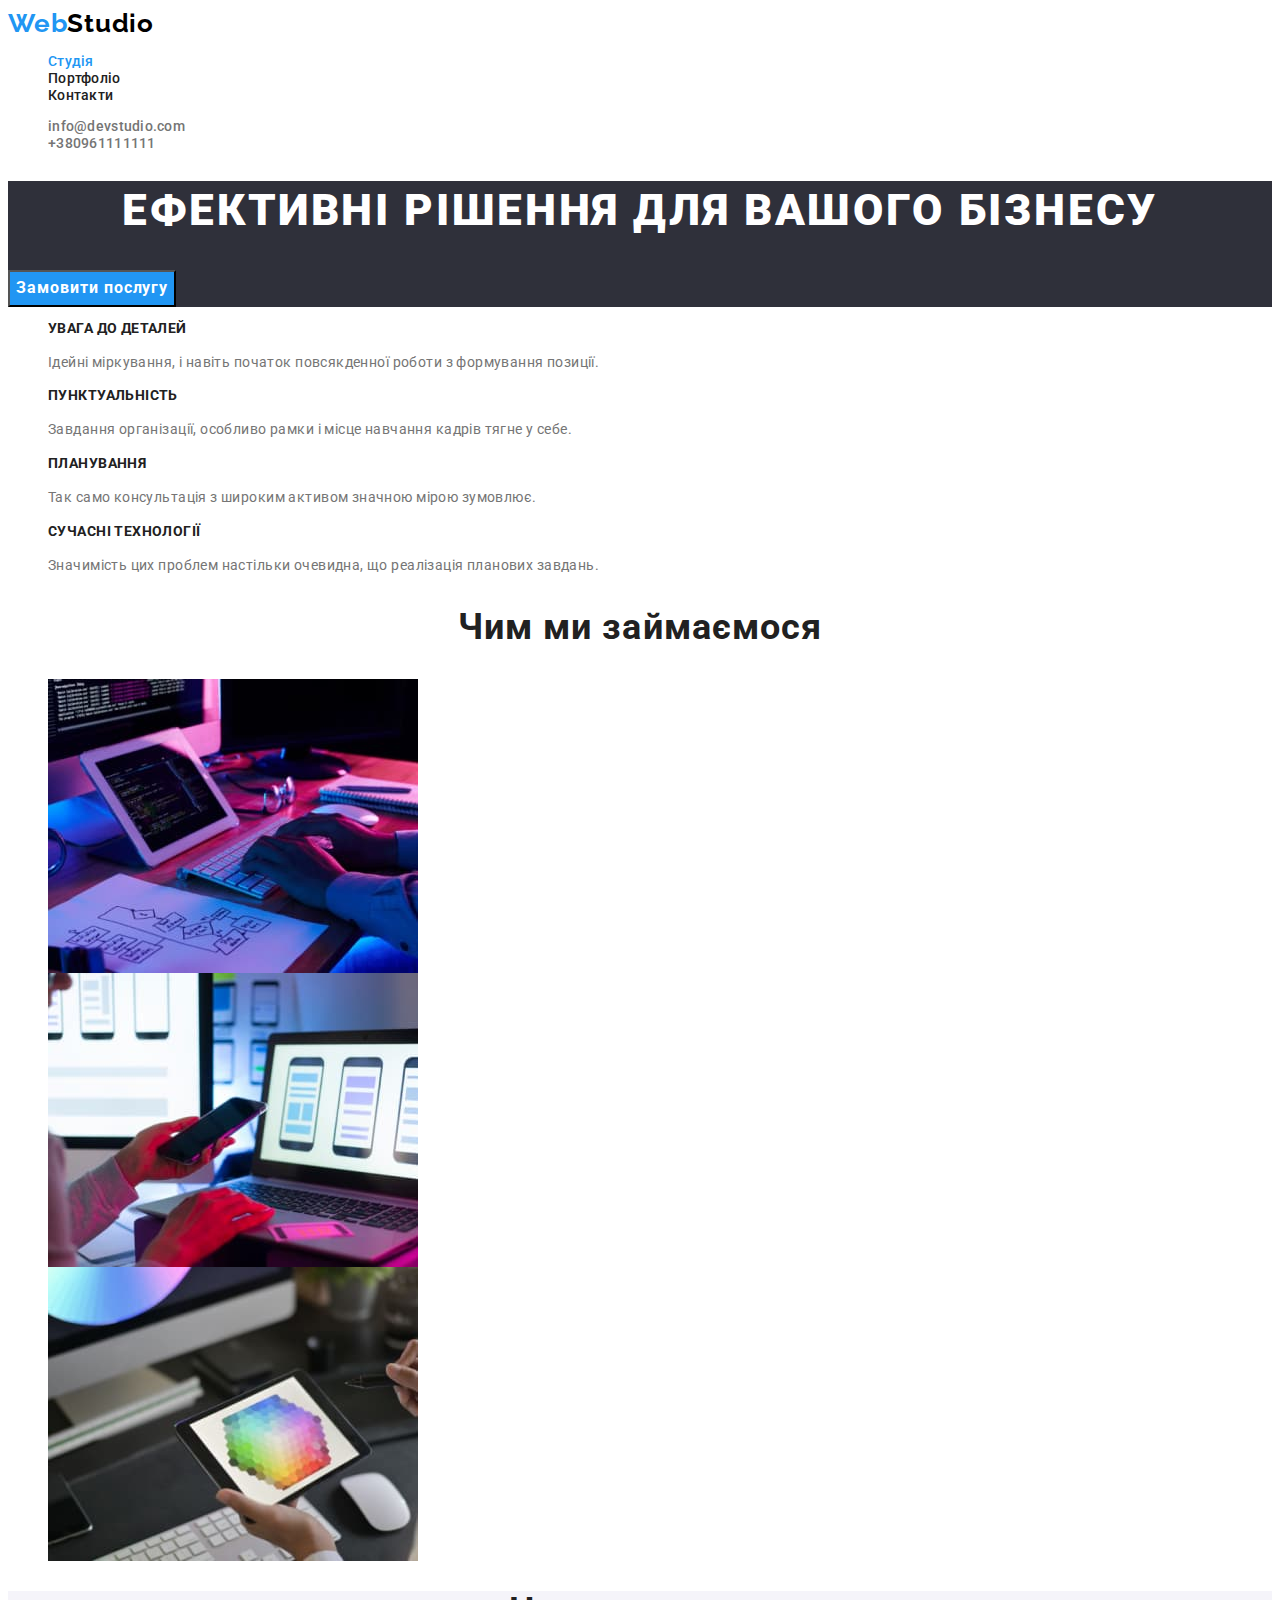
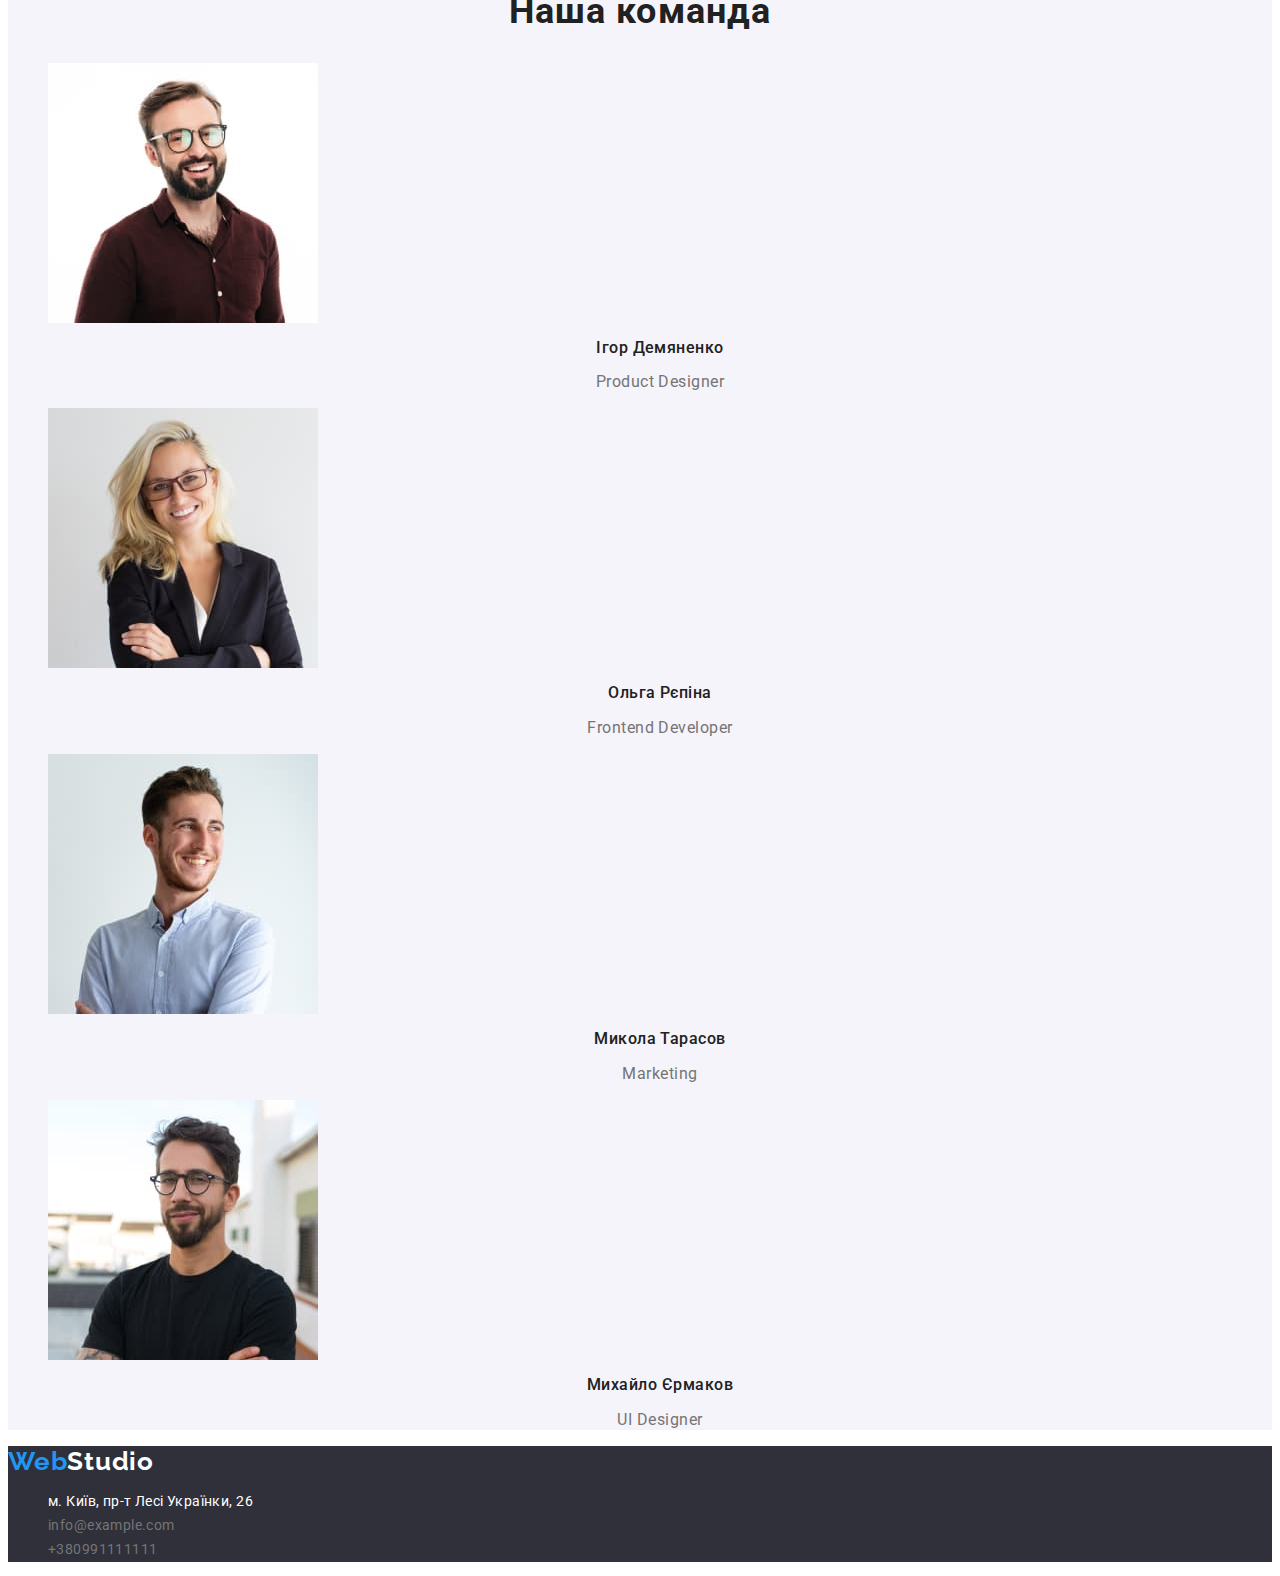
<file: index.html>
<!DOCTYPE html>
<html lang="uk">
<head>
    <meta charset="UTF-8">
    <meta http-equiv="X-UA-Compatible" content="IE=edge">
    <meta name="viewport" content="width=device-width, initial-scale=1.0">
    <title>Document</title>
    <link rel="preconnect" href="https://fonts.googleapis.com">
    <link rel="preconnect" href="https://fonts.gstatic.com" crossorigin>
    <link href="https://fonts.googleapis.com/css2?family=Raleway:wght@700&family=Roboto:wght@400;500;700;900&display=swap"
        rel="stylesheet">
    <link rel="stylesheet" href="./css/style.css">
</head>
<body>
    <!--шапка сайта-->
    <header>
        <nav>
            <a href="./index.html" class="logo">Web<span class="logo-head">Studio</span></a>
            
            <ul class="site-nav list">
                <li><a href="#"  class="link current">Студія</a></li>
                <li><a href="./portfolio.html"class="link">Портфоліо</a></li>
                <li><a href="#" class="link" class="link">Контакти</a></li>
            </ul>

        </nav>
            
            
            <ul class="auth-nav list">
                <li><a href="mailto:info@devstudio.com" class="auth-nav-link">info@devstudio.com</a></li>
                <li><a href="tel:+380961111111" class="auth-nav-link">+380961111111</a></li>
            </ul>
    
    </header>
<main>
        <!--герой-->
       
            <section class="hero">
                <h1 class="hero-title">Ефективні рішення для вашого бізнесу</h1>
                <button type="button" class="hero-button" >Замовити послугу</button>
            </section>
        
        <!--вставка без заголовка-->
        <section class="section">
            <!--delete h2 lower-->
            <h2 class="visually-hidden">Особливості</h2>
            <ul class="features list">
                <!--почему подсвечивает і ?-->
                <li>
                    <h3 class="features-title">Увага до деталей</h3>
                    <p class="features-text">Ідейні міркування, і навіть початок повсякденної роботи з формування позиції.</p>
                </li>
                <li>
                    <h3 class="features-title">Пунктуальність</h3>
                    <p class="features-text">Завдання організації, особливо рамки і місце навчання кадрів тягне у себе.</p>
                </li>
                <li>
                    <h3 class="features-title">Планування</h3>
                    <p class="features-text">Так само консультація з широким активом значною мірою зумовлює.</p>
                </li>
                <li>
                    <h3 class="features-title">Сучасні технології</h3>
                    <p class="features-text">Значимість цих проблем настільки очевидна, що реалізація планових завдань.</p>
                </li>
        
            </ul>
        </section>
        <!--направления компании-->
        <section class="section">
            <h2 class="section-title">Чим ми займаємося</h2>
            <ul class="list">
                <li><img src="images/box1.jpg" alt="людина набирає код на клавіатурі, на планшеті" width="370"></li>
                <li><img src="images/box2.jpg" alt="жіноча рука тримає телефон перед екраном компьютера, де зображено три екрани телефони " width="370"></li>
                <li><img src="images/box3.jpg" alt="дизайнер обирає колір із палітри на екрані планшета " width="370"></li>
            </ul>
        </section>
        <!-- наша команда  -->
        <section class="section-team">
            <h2 class="section-title">Наша команда</h2>
            <ul class="list">
                <li>
                    <img src="./images/tc1.jpg" alt="фото дизайнера Ігор Демяненко" width="270">
                    <h3 class="team-title">Ігор Демяненко</h3>
                    <p class="team-text" lang="en">Product Designer</p>
            </li>
                <li>
                    <img src="./images/tc2.jpg" alt="фото фронт енд розробника Ольга Рєпіна" width="270">
                    <h3 class="team-title">Ольга Рєпіна</h3>
                    <p class="team-text" lang="en">Frontend Developer</p>
                </li>
                <li>
                    <img src="./images/tc3.jpg" alt="фото маркетолога Микола Тарасов" width="270">
                    <h3 class="team-title">Микола Тарасов</h3>
                    <p class="team-text" lang="en">Marketing</p>
                </li>
                <li>
                    <img src="./images/tc4.jpg" alt="фото Юай дизайнера Михайло Єрмаков" width="270">
                    <h3 class="team-title">Михайло Єрмаков</h3>
                    <p class="team-text" lang="en">UI Designer</p>
                </li>
            </ul>
        </section>
</main>
    <footer>
        <a href="./index.html" class="logo">Web<span class="logo-foot">Studio</span></a>
        <address>
            <ul class="list">
                <li><a href="https://goo.gl/maps/buH3xEs2t7yoEVax5" class="link" target="_blank"
                        rel="noopener nofollow"><span class="adress-link">м. Київ, пр-т
                            Лесі Українки, 26</span> </a></li>
                <li><a href="mailto:info@example.com" class="link">info@example.com</a></li>
                <li><a href="tel:+38099111111" class="link">+380991111111</a></li>
            </ul>
        </address>
    </footer>
</body>
</html>
</file>
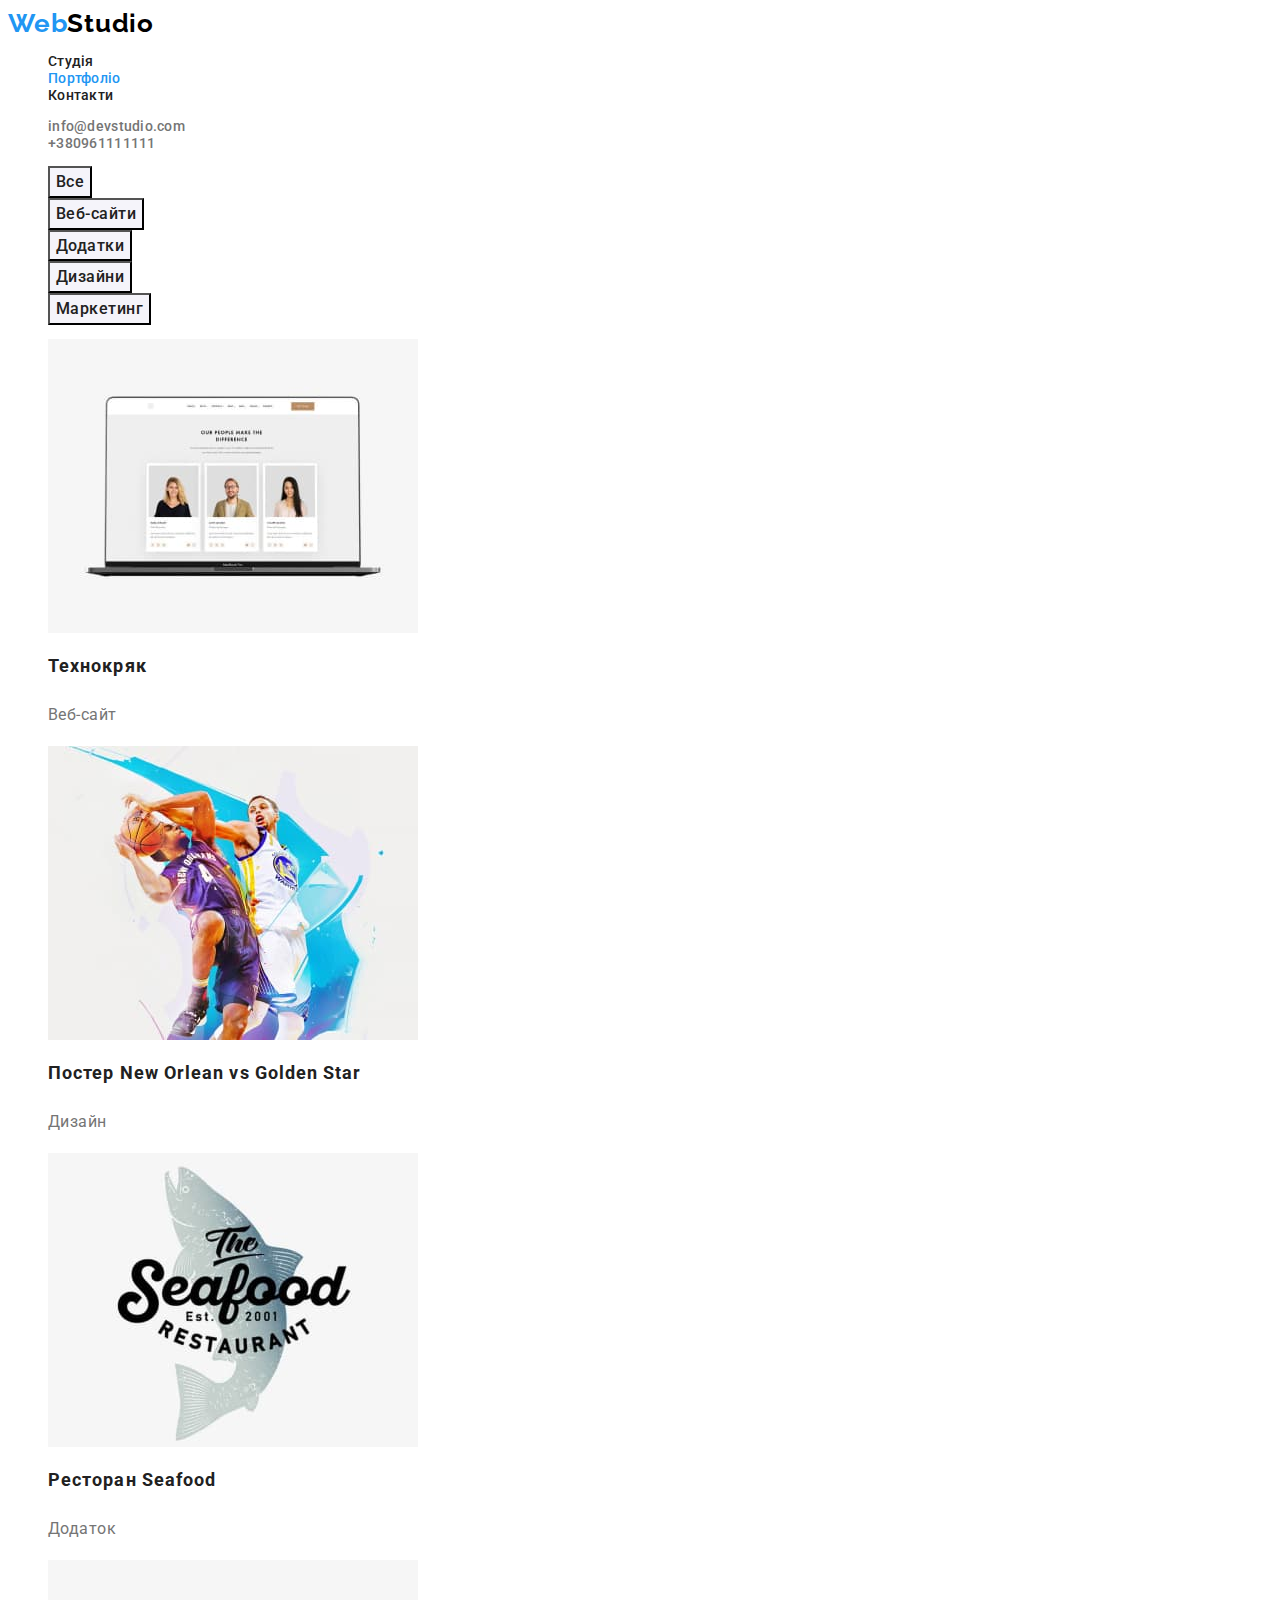
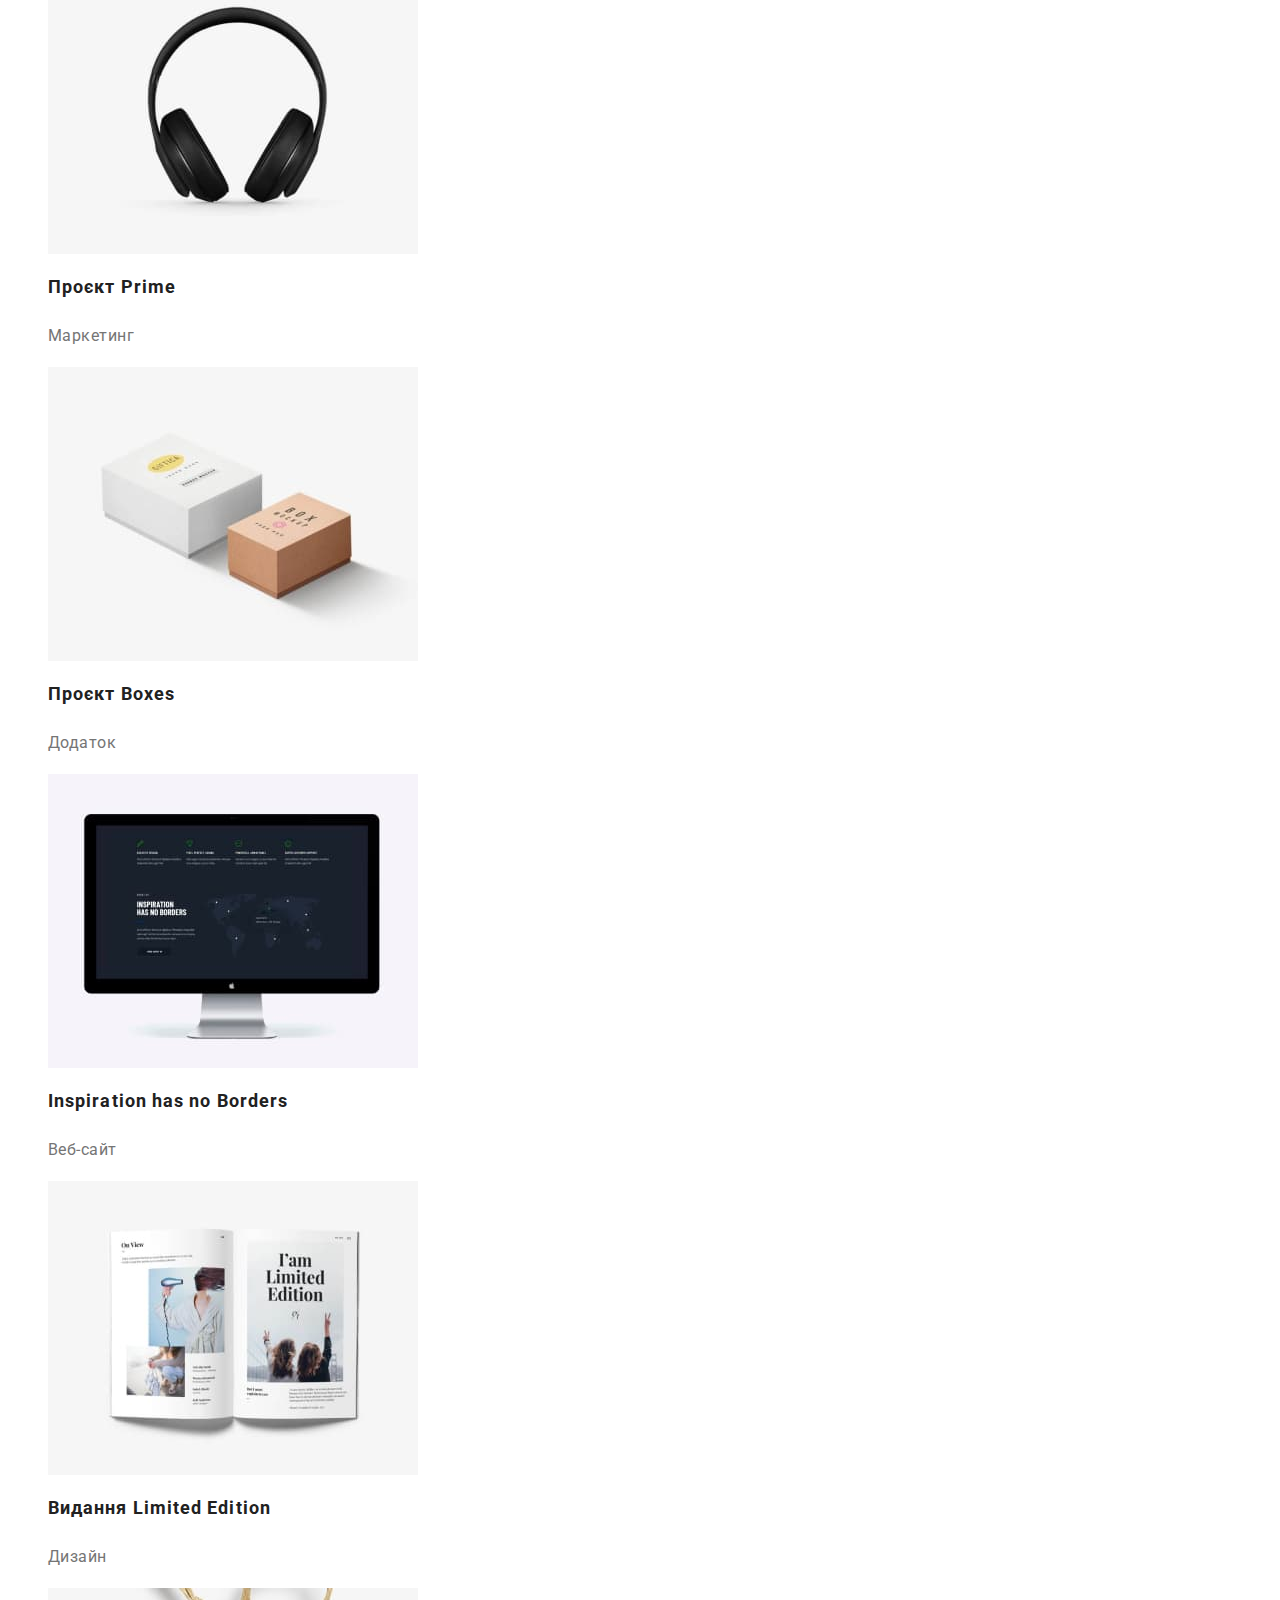
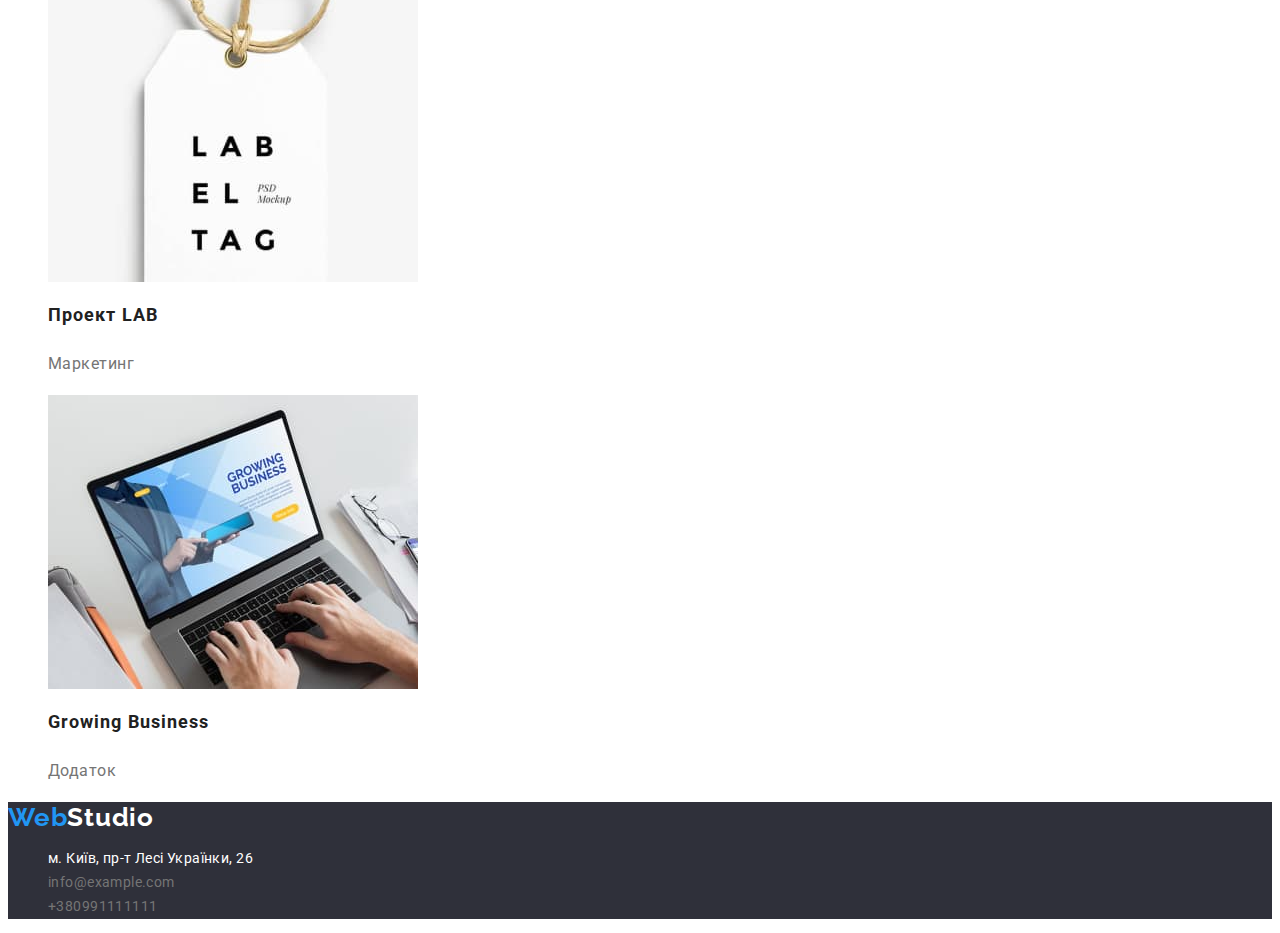
<file: portfolio.html>
<!DOCTYPE html>
<html lang="uk">

<head>
    <meta charset="UTF-8">
    <meta http-equiv="X-UA-Compatible" content="IE=edge">
    <meta name="viewport" content="width=device-width, initial-scale=1.0">
    <title>Document</title>
    <link rel="preconnect" href="https://fonts.googleapis.com">
    <link rel="preconnect" href="https://fonts.gstatic.com" crossorigin>
    <link href="https://fonts.googleapis.com/css2?family=Raleway:wght@700&family=Roboto:wght@400;500;700;900&display=swap"
        rel="stylesheet">
    <link rel="stylesheet" href="./css/style.css">
</head>

<body>
    <header>
        <nav>
        <a href="./index.html" class="logo">Web<span class="logo-head">Studio</span></a>
    
            <ul class="site-nav list">
                <li><a href="./index.html" class="link">Студія</a></li>
                <li><a href="#" class="link current">Портфоліо</a></li>
                <li><a href="#" class="link">Контакти</a></li>
            </ul>
    
        </nav>
    
    
        <ul class="auth-nav list">
            <li><a href="mailto:info@devstudio.com" class="auth-nav-link">info@devstudio.com</a></li>
            <li><a href="tel:+380961111111" class="auth-nav-link">+380961111111</a></li>
        </ul>
    
    </header>
<main>
    <section class="section">
        <h1 class="visually-hidden">selector</h1>
        <ul class="select-menu list">
            <li>
                <button type="button" class="select-button">Все</button>
            </li>
            <li>
                <button type="button" class="select-button">Веб-сайти</button>
            </li>
            <li>
                <button type="button" class="select-button">Додатки</button>
            </li>
            <li>
                <button type="button" class="select-button">Дизайни</button>
            </li>
            <li>
                <button type="button" class="select-button">Маркетинг</button>
            </li>
        </ul>
    
        <ul class="select-menu list">
            <li>
                <a href="#" class="select-link" >
                <img src="./images/1.jpg" alt="відкритий ноутбук з веб-сайтом на екрані" width="370">
                <h2 class="projects-title">Технокряк</h2>
                <p class="projects-text">Веб-сайт</p>
                </a>
            </li>
            <li>
                <a href="#" class="select-link" >
                <img src="./images/2.jpg" alt="два баскетболісти боряться за мяч" width="370">
                <h2 class="projects-title">Постер New Orlean vs Golden Star</h2>
                <p class="projects-text">Дизайн</p>
                </a>
            </li>
            <li>
                <a href="#" class="select-link" >
                <img src="./images/3.jpg" alt="логотип ресторана seafood" width="370">
                <h2 class="projects-title">Ресторан Seafood</h2>
                <p class="projects-text">Додаток</p>
                </a>
            </li>
            <li>
                <a href="#" class="select-link" >
                <img src="./images/4.jpg" alt="великі навушники" width="370">
                <h2 class="projects-title">Проєкт Prime</h2>
                <p class="projects-text">Маркетинг</p>
                </a>
            </li>
            <li>
                <a href="#" class="select-link" >
                <img src="./images/5.jpg" alt="дві коробки з логотипами" width="370">
                <h2 class="projects-title">Проєкт Boxes</h2>
                <p class="projects-text">Додаток</p>
                </a>
            </li>
            <li>
                <a href="#" class="select-link" >
                <img src="./images/6.jpg" alt="монітор на якому відкрито сайт" width="370">
                <h2 class="projects-title">Inspiration has no Borders</h2>
                <p class="projects-text">Веб-сайт</p>
                </a>
            </li>
            <li>
                <a href="#" class="select-link" >
                <img src="./images/7.jpg" alt="відкрита книга з ілюстраціями" width="370">
                <h2 class="projects-title">Видання Limited Edition</h2>
                <p class="projects-text">Дизайн</p>
                </a>
            </li>
            <li>
                <a href="#" class="select-link" >
                <img src="./images/8.jpg" alt="бірка із логотипом lable" width="370">
                <h2 class="projects-title">Проект LAB</h2>
                <p class="projects-text">Маркетинг</p>
                </a>
            </li>
            <li>
                <a href="#" class="select-link" >
                <img src="./images/9.jpg" alt="ноутбук з віткритим додатком на екрані" width="370">
                <h2 class="projects-title">Growing Business</h2>
                <p class="projects-text">Додаток</p>
                </a>
            </li>
        </ul>
    </section>
</main>


    <footer>
        <a href="./index.html" class="logo">Web<span class="logo-foot">Studio</span></a>
        <address>
            <ul class="list">
                <li><a href="https://goo.gl/maps/buH3xEs2t7yoEVax5" class="link" target="_blank" rel="noopener nofollow"><span class="adress-link">м. Київ, пр-т
                Лесі Українки, 26</span> </a></li>
                <li><a href="mailto:info@example.com" class="link" >info@example.com</a></li>
                <li><a href="tel:+38099111111" class="link" >+380991111111</a></li>
            </ul>
        </address>
    </footer>
</body>
</html>
</file>
<file: css/style.css>
/* background color #f5f5f5
title text color  #212121
primary text color #757575
accent color #2196F3
button text accent color #FFFFFF
logo #2196F3
footer #2F303A*/
:root{
 --primary-text-color:#757575;
 --title-text-color:#212121;
 --accent-color:#2196F3;
 --primary-bg-color:#ffffff;
 --button-accent-color:#188CE8;
 --button-bg-color:#F5F4FA;
 



/*    #EEEEEE   #ECECEC */
}
body{
    background-color:var(--primary-bg-color) ;
    color:var(--primary-text-color);
    font-family: 'Roboto',sans-serif;
    font-size: 14px;
    letter-spacing: 0.03em;
}

img {
    display: block
}

.list {
    list-style: none;
}

.link {
    text-decoration: none;
}

.logo{
    color:var(--accent-color);
    text-decoration: none;
    font-family: 'Raleway';
    font-style: normal;
    font-weight: 700;
    font-size: 26px;
    line-height: 1.19;
    letter-spacing: 0.03em;
 }
.logo-head{
    color: #000000;
    text-decoration: none;
    font-family: 'Raleway';
    font-style: normal;
    font-weight: 700;
    font-size: 26px;
    line-height: 1.19;
    letter-spacing: 0.03em;
}
.logo-foot{
    color: #ffffff;
    text-decoration: none;
    font-family: 'Raleway';
    font-style: normal;
    font-weight: 700;
    font-size: 26px;
    line-height: 1.19;
    letter-spacing: 0.03em;
}
.visually-hidden{
    position: absolute;
    white-space: nowrap;
    width: 1px;
    height: 1px;
    overflow:hidden;
    border: 0;
    padding: 0;
    clip: rect(0 0 0 0);
    clip-path: inset(50%);
    margin: -1px;   

}

/* site-nav */

.site-nav .link{
    color: #212121;
    text-decoration: none;
    font-family: 'Roboto';
    font-style: normal;
    font-weight: 500;
    font-size: 14px;
    line-height: 1.14;
    letter-spacing: 0.02em;
}
.site-nav .link:hover, 
.site-nav .link:focus{
    color:var(--accent-color);
}

.site-nav .link.current{
    color: var(--accent-color);
}

.auth-nav-link{
    color: var(--primary-text-color);
    text-decoration: none;
    font-weight: 500;
    font-size: 14px;
    line-height: 1.14;
    letter-spacing: 0.02em;
}
.auth-nav-link:hover,
.auth-nav-link:focus{
     color: var(--accent-color);
}


/* hero */
.hero{
    background-color: #2F303A;
}
.hero-title{
    color: #ffffff;
    font-weight: 900;
    font-size: 44px;
    line-height: 1.36;
    text-align: center;
    letter-spacing: 0.06em;
    text-transform: uppercase;
}
.hero-button:hover,
.hero-button:focus{
 color:#ffffff;
 background-color: var(--button-accent-color);
}
.hero-button{
    background-color: #2196F3;
    color: #ffffff;
    font-family: inherit;
    font-weight: 700;
    font-size: 16px;
    line-height: 1.88;
    letter-spacing: 0.06em; 
    cursor: pointer;
    align-items: center;
}

/* features */

.features{
    background-color: var(--primary-bg-color);
}

.features-title{
    color: var(--title-text-color);
    font-weight: 700;
    font-size: 14px;
    line-height: 1.14;
    text-transform: uppercase;
   
}
.features-text{
    line-height: 1.7;
}
/* our team  */

.section-team{
    background-color:#F5F4FA;
}
.team-title{
    color: var(--title-text-color);
    font-weight: 500;
    font-size: 16px;
    line-height: 1.18;
    text-align: center;
    letter-spacing: 0.03em;
}
.team-text{
    color: var(--primary-text-color);
    font-size: 16px;
    line-height: 1.18;
    text-align: center;
    letter-spacing: 0.03em;
}

/* section  */

.section{
    background-color: var(--primary-bg-color);
}

.section-title {
    color: var(--title-text-color);
    font-weight: 700;
    font-size: 36px;
    line-height: 1.16;
    text-align: center;
    letter-spacing: 0.03em;
}

.select-link {
    text-decoration: none;
}

.secondary-text {
    color: var(--primary-text-color);
}


/* portfolio select section */
.select-menu{
    background-color: #ffffff;
}
.select-link{
    background-color: #EEEEEE;
}
.select{
    color: var(--title-text-color);
}
.select:hover,
.select:focus{
    color: var(--accent-color);
}
.select-link {
    color: var(--title-text-color)
}
/* portfolio projects */

.projects-title{
    color: var(--title-text-color);
    font-weight: 700;
    font-size: 18px;
    line-height: 2;
    letter-spacing: 0.06em;
}
.projects-text{
    color: var(--primary-text-color);
    font-size: 16px;
    line-height: 1.88;
    letter-spacing: 0.03em;
}
.select-button{
    color: #212121;
    background-color:var(--button-bg-color);
    font-family: inherit;
    font-weight: 500;
    font-size: 16px;
    line-height: 1.62;
    text-align: center;
    letter-spacing: 0.03em;

    cursor: pointer;
}
.select-button:hover,
.select-button:focus{
    color:var(--button-bg-color);
    background-color: var(--button-accent-color)
}

/* footer */

footer{
    background-color: #2F303A;
}

footer .link{
    color: #757575;
    text-decoration: none;
    font-family: 'Roboto';
    font-style: normal;
    font-weight: 400;
    font-size: 14px;
    line-height: 1.7;
    letter-spacing: 0.03em;
}
footer .link:hover,
footer .link:focus{
    color: var(--accent-color);
}
.adress-link{
    color:rgba(255, 255, 255, 1) ;
    font-family: 'Roboto';
    font-style: normal;
    font-size: 14px;
    line-height: 1.7;
    letter-spacing: 0.03em;
}
.adress-link:hover,
.adress-link:focus{
    color: var(--accent-color);
}
</file>
